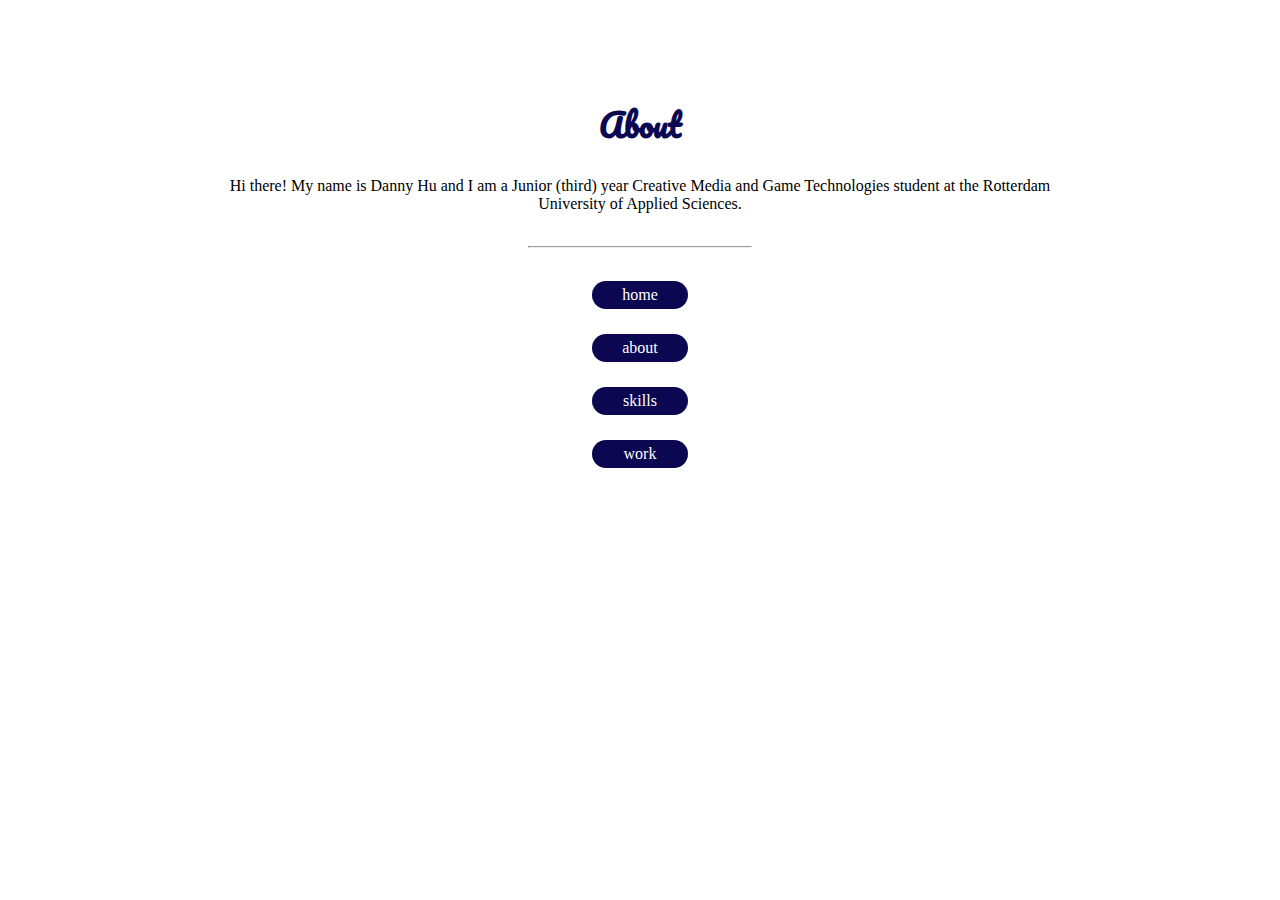
<file: about.html>
<!DOCTYPE html>
<html lang="en">
<head>
    <meta charset="UTF-8">
    <meta http-equiv="X-UA-Compatible" content="IE=edge">
    <meta name="viewport" content="width=device-width, initial-scale=1.0">
    <title>Danny Hu</title>

    <link rel="stylesheet" href="./css/style.css">
    <link href="https://cdn.jsdelivr.net/npm/bootstrap@5.1.3/dist/css/bootstrap.min.css" rel="stylesheet" integrity="sha384-1BmE4kWBq78iYhFldvKuhfTAU6auU8tT94WrHftjDbrCEXSU1oBoqyl2QvZ6jIW3" crossorigin="anonymous">  
    <link rel="stylesheet" href="https://cdnjs.cloudflare.com/ajax/libs/font-awesome/6.1.1/css/all.min.css">

    <link rel="preconnect" href="https://fonts.googleapis.com">
    <link rel="preconnect" href="https://fonts.gstatic.com" crossorigin>
    <link href="https://fonts.googleapis.com/css2?family=Pacifico&family=Quicksand:wght@300&display=swap" rel="stylesheet">
</head>
<body>
    <!-- Card -->
    <card class="contentCard card">
        <div class="card-body cardW500">
            <h1 class="name contCenter">About</h1>
            <p class="post">Hi there! My name is Danny Hu and I am a Junior (third) year Creative Media and Game Technologies 
                student at the Rotterdam University of Applied Sciences. 
            </p>
            <div class="contCenter">
                <hr/>
            </div>
            <div>
                <!-- Navigation -->
                <div class="contCenter">
                    <nav class="navbar">
                        <div class="row align-items-start">
                            <div class="col navBtn" id="homeBtn">
                                <p class="buttons">home</p>
                            </div> 
                            <div class="col navBtn" id="aboutBtn">
                                <p class="buttons">about</p>
                            </div> 
                             <div class="col navBtn" id="skillsBtn">
                                <p class="buttons">skills</p>
                            </div> 
                            <div class="col navBtn" id="workBtn">
                                <p class="buttons">work</p>
                            </div> 
                          </div>
                    <nav>
                </div>
            </div>
        </div>
    </card>

</body>
</html>
</file>
<file: css/style.css>
body{
    display: flex;
    justify-content: center;
    background-color: rgb(255, 255, 255);
    background-attachment: fixed;
    background-repeat: no-repeat;
    background-position: left bottom;
}

/* .content{
    margin-top: 100px;
} */

#card{
    border-radius: 15px;
    background-color: rgba(255, 255, 255, 0.90);
    margin-top: 10px;
}

.card-title{
    font-weight: 100;
    text-align: center;
}

#aboutSection{
    justify-content: center;
}

.contentCard{
    width: 40%;
    display: flex;
    margin-top: 5%;
}

.pfp{
    border-radius: 50%;
    margin-bottom: 25px;
    height: 40%;
    width: 40%;
}

.contCenter{
    display: flex;
    justify-content: center;
}

.navbar{
    display: flex;
    justify-content: center;
}

.name{
    font-family: 'Pacifico', cursive;
    margin: 25px 0;
    color: #0b0751
}

.subTitle{
    font-family: 'Quicksand', sans-serif;
    text-transform: uppercase;
    letter-spacing: 3px;
    margin: 15px 0;
    text-align: center;
}


.post{
    text-align: center;
    margin: 0 10px;
    margin-bottom: 25px;
    /* max-width: 500px; */
}

#portfolioCardsContainer{
    display: grid;
    grid-template-columns: repeat(2, 45%);
    justify-content: center;
    gap: 1rem;
    margin: 25px 0;
}

/* .portfolioCards{
    cursor: pointer;
} */

hr{
    width: 25%;
}

#btn-close{
    box-sizing: content-box;
    width: 1.5em;
    height: 1.5em;
    padding: 5px 5px;
    color: rgb(100, 100, 100);
    background-color: transparent;
    border: 1px solid;
    border-radius: 50%;
}

#btn-close:hover{
    background-color: #0b0751;
    border-color: #0b0751;
    color: white;
    transition: all 0.2s linear;
}

.navBtn{
    margin: 25px 10px;
    padding: 0 15px;
    border-radius: 20px;
    background-color: #0b0751;
    transition: all 0.2s linear;
}

.navBtn:hover{
    background-color: #0C288B;
}

.navBtn p, .navBtn p:hover{
    color: white;
    padding: 5px 15px;
    text-decoration: none;
    text-transform: lowercase;
    margin-bottom: 0;
    cursor: pointer;
    transition: all 0.2s linear;
    text-align: center;
}

.externalBtn{
    display: block;
    margin: 10px 10px;
    border-radius: 20px;
    background-color: #0b0751;
    transition: all 0.2s linear;

    color: white;
    padding: 5px 15px;
    text-decoration: none;
    /* text-transform: lowercase; */
    margin-bottom: 0;
    cursor: pointer;
    transition: all 0.2s linear;
    text-align: center;
}


.externalBtn:hover{
    background-color: #0C288B;
    color: white;
}

#homeIcon{
    padding: 10px 10px;
    position: absolute;
    margin-left: 2rem;
    margin-top: 0.3rem;
    color: white;
    background-color: #0b0751;
    border: 1px solid #0b0751;
    border-radius: 50%;
}

#homeIcon:hover{
    cursor: pointer;
    background-color: #0C288B;
    border-color: #0C288B;
}

.contactIcon{
    border: 1px solid;
    border-radius: 50%;
    padding: 30px 17px;
    color: #bbbbbb;
    text-decoration: none;
    transition: all 0.2s linear;
}

.contactIcon:hover{
    color: #0b0751;
    transition: all 0.2s linear;
}

.hidden{
    display: none;
}

.modal{
    background-color:rgba(0,0,0,0.4);
    animation: opac 0.5s;
}

@keyframes opac{from{opacity:0} to{opacity:1}}

.notHidden{
    display: block;
    transition: opacity 0.15s linear;
}

.progrBar{
    margin-bottom: 10px;
}

.progressContainer{
    text-align: center;
    margin: 0 50px;
    margin-bottom: 25px;
}

#progress-bar[value]{
    width: 100%;
    -webkit-appearance: none;
    appearance: none;
}

#progress-bar[value]::-webkit-progress-bar {
    background-color: #eee;
    border-radius: 50px;
    box-shadow: 0 2px 5px rgba(88, 88, 88, 0.25) inset;
}

#progress-bar[value]::-webkit-progress-value {
    background-color: #0b0751;
    border-radius: 50px;
    box-shadow: 0 2px 5px rgba(88, 88, 88, 0.25) inset;
}

@media (min-width: 0) and (max-width: 1000px) {
    .contentCard{
        width: 100%;
    }

    .navbar{
        display: block;
    }

    .navBtn{
        display: block;
    }

    #card{
        border: none;
    }

    .progressContainer{
        text-align: center;
        margin: 0 5px;
        margin-bottom: 25px;
    }

    #portfolioCardsContainer{
        display: grid;
        grid-template-columns: repeat(1, 80%);
    }
}


@media (min-width: 1001px) and (max-width: 1300px) {
    .contentCard{
        width: 70%;
    }

    .navbar{
        display: block;
    }

    .navBtn{
        display: block;
    }

    #portfolioCardsContainer{
        display: grid;
        justify-content: center;
        grid-template-columns: repeat(2, 40%);
    }
}

@media (min-width: 1301px) and (max-width: 1700px) {
    .contentCard{
        width: 50%;
    }
}
</file>
